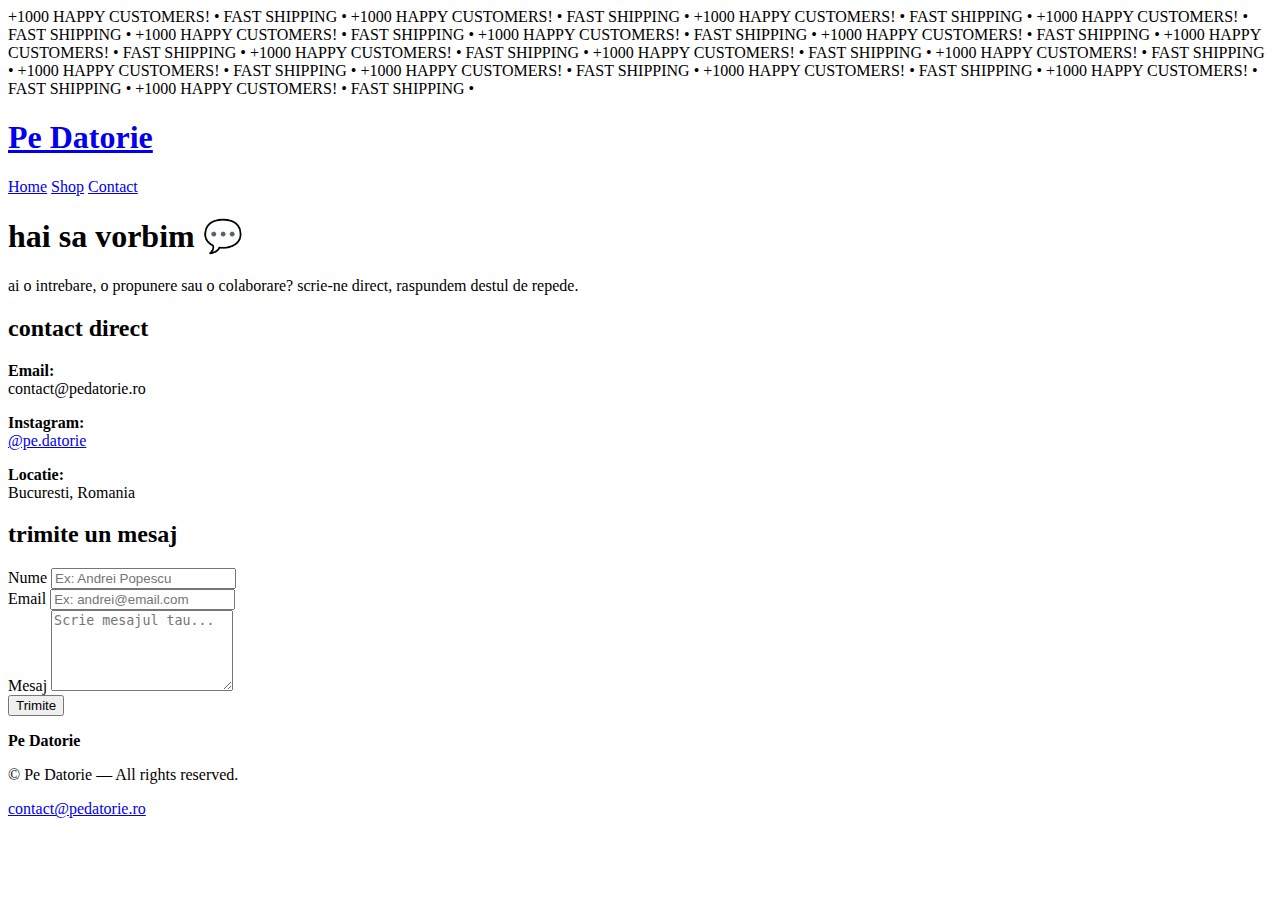
<file: index.html>
<!DOCTYPE html>
<html lang="ro">
<head>
  <meta charset="UTF-8" />
  <meta name="viewport" content="width=device-width, initial-scale=1.0" />
  <title>Contact | Pe Datorie</title>

  <!-- fonturile pe care le folosim peste tot -->
  <link href="https://fonts.googleapis.com/css2?family=BBH+Sans+Bartle&family=Saira:ital,wght@0,100..900;1,100..900&display=swap" rel="stylesheet">

  <!-- fisierele css pentru baza si pagina de contact -->
  <link rel="stylesheet" href="css/style-base.css">
  <link rel="stylesheet" href="css/style-contact.css">

  <!-- scriptul general -->
  <script defer src="js/script.js"></script>
</head>

<body>
  <!-- headerul principal (logo + bara animata + meniu) -->
  <header class="main-header">

    <!-- bara aia animata care merge non stop -->
    <div class="top-bar">
      <div class="marquee">
        <div class="track">
          <span>
            +1000 HAPPY CUSTOMERS! • FAST SHIPPING • +1000 HAPPY CUSTOMERS! • FAST SHIPPING •
            +1000 HAPPY CUSTOMERS! • FAST SHIPPING • +1000 HAPPY CUSTOMERS! • FAST SHIPPING •
            +1000 HAPPY CUSTOMERS! • FAST SHIPPING • +1000 HAPPY CUSTOMERS! • FAST SHIPPING •
            +1000 HAPPY CUSTOMERS! • FAST SHIPPING • +1000 HAPPY CUSTOMERS! • FAST SHIPPING •
            +1000 HAPPY CUSTOMERS! • FAST SHIPPING • +1000 HAPPY CUSTOMERS! • FAST SHIPPING •
            +1000 HAPPY CUSTOMERS! • FAST SHIPPING • +1000 HAPPY CUSTOMERS! • FAST SHIPPING •
            +1000 HAPPY CUSTOMERS! • FAST SHIPPING • +1000 HAPPY CUSTOMERS! • FAST SHIPPING •
            +1000 HAPPY CUSTOMERS! • FAST SHIPPING • +1000 HAPPY CUSTOMERS! • FAST SHIPPING •
          </span>
        </div>
      </div>
    </div>

    <!-- zona cu titlu principal si navigarea -->
    <div class="header-center">
      <h1 class="brand-title"><a href="index.html">Pe Datorie</a></h1>

      <!-- meniul principal -->
      <nav class="simple-nav" aria-label="Primary">
        <a href="index.html">Home</a>
        <a href="shop.html">Shop</a>
        <a href="contact.html" class="active">Contact</a>
      </nav>
    </div>
  </header>

  <!-- sectiunea de inceput, cu titlu si text -->
  <section class="contact-hero">
    <h1>hai sa vorbim 💬</h1>
    <p>ai o intrebare, o propunere sau o colaborare? scrie-ne direct, raspundem destul de repede.</p>
  </section>

  <!-- partea principala cu datele de contact si formularul -->
  <section class="contact-container">

    <!-- partea din stanga cu informatii -->
    <div class="contact-info">
      <h2>contact direct</h2>

      <!-- cardul pentru email -->
      <div class="contact-card">
        <i class="fa-solid fa-envelope"></i>
        <p><strong>Email:</strong><br> contact@pedatorie.ro</p>
      </div>

      <!-- cardul pentru instagram -->
      <div class="contact-card">
        <i class="fa-brands fa-instagram"></i>
        <p><strong>Instagram:</strong><br>
          <a href="https://instagram.com/pe.datorie" target="_blank">@pe.datorie</a>
        </p>
      </div>

      <!-- cardul cu locatia -->
      <div class="contact-card">
        <i class="fa-solid fa-location-dot"></i>
        <p><strong>Locatie:</strong><br> Bucuresti, Romania</p>
      </div>
    </div>

    <!-- partea din dreapta cu formularul -->
    <div class="contact-form">
      <h2>trimite un mesaj</h2>

      <!-- formularul efectiv -->
      <form id="contactForm" onsubmit="return handleForm(event)">
        <!-- nume -->
        <div class="form-group">
          <label for="name">Nume</label>
          <input type="text" id="name" name="name" placeholder="Ex: Andrei Popescu" required>
        </div>

        <!-- email -->
        <div class="form-group">
          <label for="email">Email</label>
          <input type="email" id="email" name="email" placeholder="Ex: andrei@email.com" required>
        </div>

        <!-- mesajul propriu zis -->
        <div class="form-group">
          <label for="message">Mesaj</label>
          <textarea id="message" name="message" rows="5" placeholder="Scrie mesajul tau..." required></textarea>
        </div>

        <!-- butonul de trimite -->
        <div class="form-button">
          <button type="submit" class="btn">Trimite</button>
        </div>

        <!-- mesajul care apare dupa trimitere -->
        <p id="formMsg" class="form-message"></p>
      </form>
    </div>
  </section>

  <!-- footerul general -->
  <footer class="site-footer">
    <div class="container footer-inner">
      <div class="footer-left">
        <strong>Pe Datorie</strong>
        <p class="muted">© <span id="year"></span> Pe Datorie — All rights reserved.</p>
      </div>
      <div class="footer-right">
        <a class="muted" href="mailto:contact@pedatorie.ro">contact@pedatorie.ro</a>
      </div>
    </div>
  </footer>
</body>
</html>
</file>
<file: css/style-base.css>

</file>
<file: css/style-contact.css>

</file>
